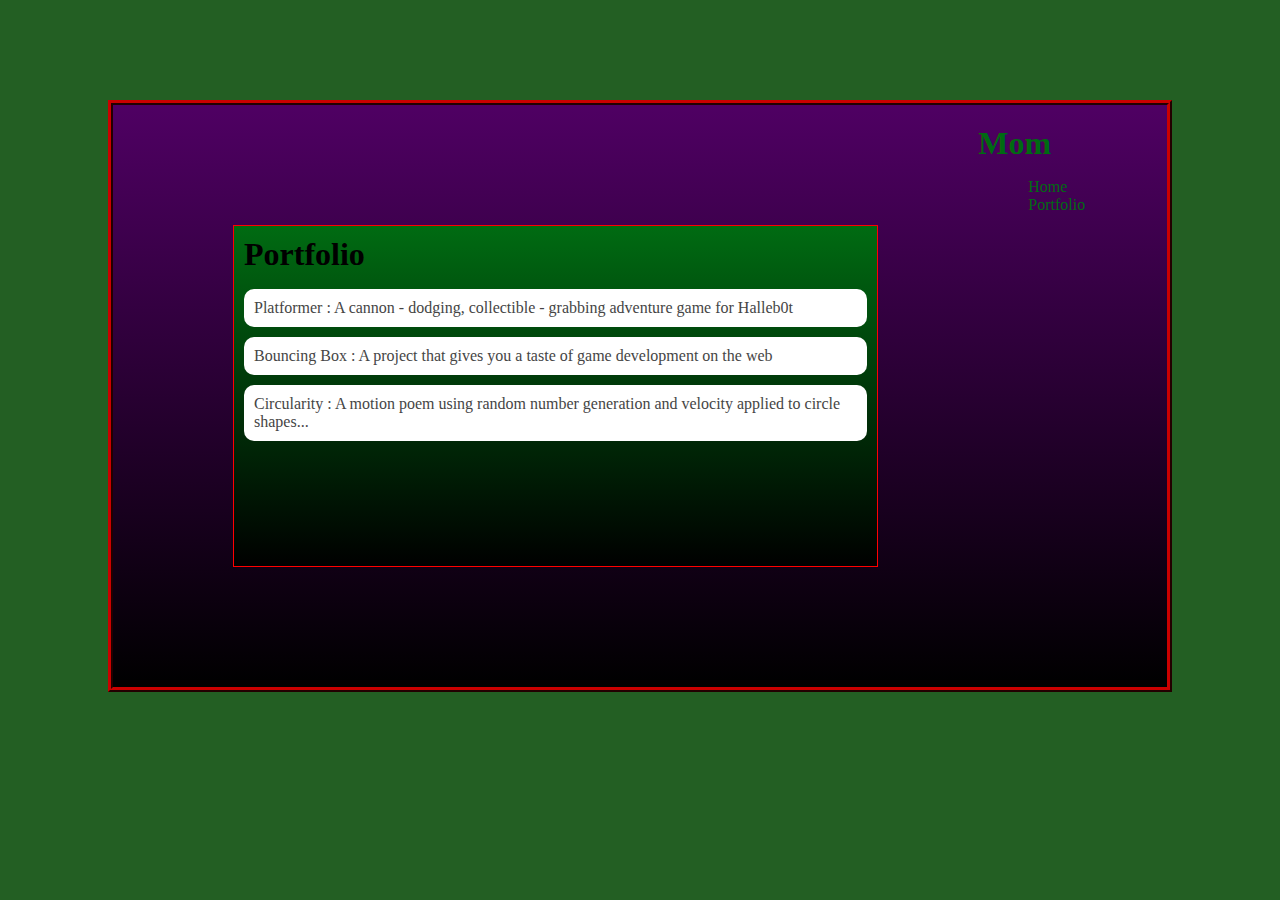
<file: portfolio.html>
<!DOCTYPE HTML>
<html>
    <head>
        <title> Your Mom 2.0</title>
        <link rel="stylesheet" href="style.css">
    </head>

    <body>
      <div id="all-content's">
        <nav id="newnav"> 
            <main id="newmain">
                <div class="contents">
                    <h1>Portfolio</h1>
                    <ul id="portfolio">
                        <li><a href="projects/platformer/">Platformer : A cannon - dodging, collectible - grabbing adventure game for Halleb0t</a></li>
                        <li><a href="projects/bouncing-box/">Bouncing Box : A project that gives you a taste of game development on the web </a></li>
                        <li><a href="projects/circularity/">Circularity : A motion poem using random number generation and velocity applied to circle shapes...</a></li>
                    </ul>
                </div>
            </main>

            <div id="mom">
                 <h1>Mom</h1>
                 <ul id="nav-ul">
                      <li class="nav-li">
                          <a class="nav-a" href="index.html">Home</a>
                     </li>
                    <li class="nav-li">
                         <a class="nav-git commit -m 'add index.html and css files'a" href="portfolio.html">Portfolio</a>
                    </li>
                </ul>
            </div>
     </nav>
 </div>

      </div>
    </body>
</html>
</file>
<file: style.css>
body {
    background-color: rgb(35, 95, 35);
    padding: 0px;
}
#all-contents {
    max-width: 100%;
}

/* navigation menu */
nav {
    background: rgb(255, 255, 255);
    margin: 100px;
    margin-bottom: 20px;
    display: flex;
    padding: 20px;
    color: rgb(0, 107, 18);
    background-image: linear-gradient(rgb(79, 0, 99), rgb(0, 0, 0));
    border:5px rgb(119, 0, 0) ridge;

}
h1 {
    display: flex;
    align-items: center;
    color: rgb(0, 107, 18);
    flex: 1;
    margin: 0;
}
#nav-ul {
    list-style-image: none;
}
.nav-li {
    display: inline-block;
    padding: 0 10px;
}
a {
    text-decoration: none;
    color: rgb(0, 107, 18);
}

/* main container area beneath menu */
main {
    background: rgb(0, 0, 0);
    display: flex;
    max-width: 100%;
    max-height: 100%;
    margin: 100px;
    height: 320px;
    border: 1px solid rgb(255, 0, 0)

}
table, th, td {
    border-collapse: collapse;
}
th, td {
    color: red;
}
#image {
    width: 100%;
    height: 100%;
    
}

h2,h3 {
    margin: 0px;
}

/* portfolio styles */
.contents h1 {
    color: rgb(0, 0, 0);
}
#portfolio {
    list-style-type: none;
    padding-left: 0;
}
#portfolio li {
    background: #fff;
    padding: 10px;
    border-radius: 10px;
    margin-bottom: 10px;
}
#portfolio li:hover {
    background: #eee;
}
#portfolio a {
    text-decoration: none;
    color: #454545;
}
#newmain {
    padding: 10px;
    background-image: linear-gradient( rgb(0, 107, 18), black)
}
</file>
